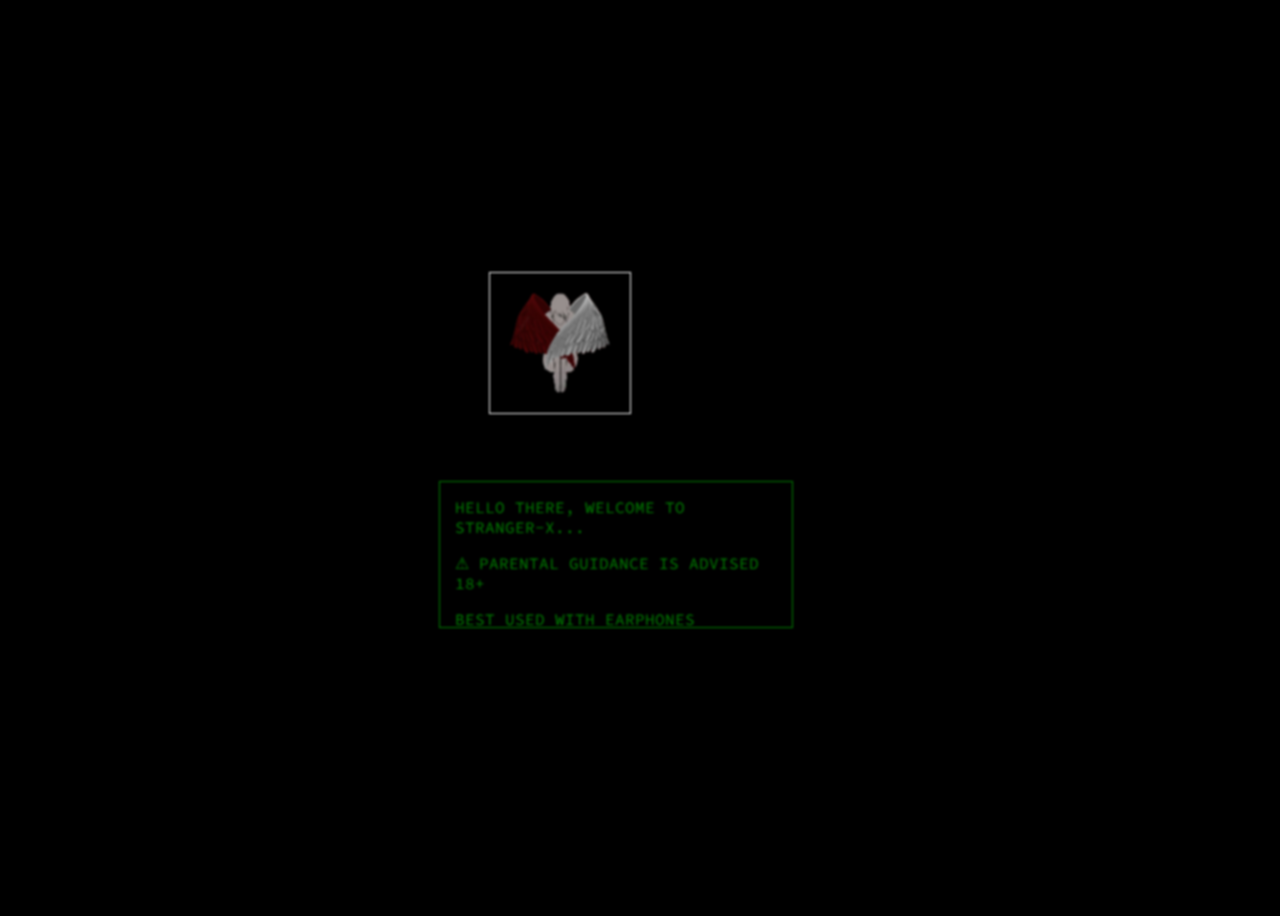
<file: index.html>
<!DOCTYPE html>
<html lang="en">
<head>
    <meta name="theme-color" content="#000000">
    <script async src="https://pagead2.googlesyndication.com/pagead/js/adsbygoogle.js?client=ca-pub-3273281331875301"
     crossorigin="anonymous"></script>
    <meta charset="UTF-8">
    <meta http-equiv="X-UA-Compatible" content="IE=edge">
    <meta name="viewport" content="width=device-width, initial-scale=1.0, maximum-scale=1.0, user-scalable=no">
    <meta name="description"ᴍᴜꜱɪᴄ ᴀᴅᴅɪᴄᴛ 🎶 ɪ ʀᴜʟᴇ ᴍʏꜱᴇʟꜰ 😚💥💜 ᴴⁱᵍʰ ˢᶜʰᵒᵒˡ ᵐᵉⁿᵃᶜᵉ 🎬">
    <meta name="keywords" content="stranger x, strangerx">
    <meta name="author" content="Roland Bbosa">
    <title>STRANGER X</title>
    <link rel="stylesheet" href="css/style.css">
    <link rel="shortcut icon" href="images/logo.ico" type="image/x-icon">

    <style>
        body {
            font-family: 'Source Code Pro';
            justify-content: center;
            align-items: center;
            align-content: center;
            display: grid;
        }
        @-webkit-keyframes typing { from { width: 0; } }
        @-webkit-keyframes blink-caret { 50% { border-color: transparent; } }

        a {text-decoration: none;}
        a {
            width: 80%; 
            height: 50%;
            border: solid 1px green;
            color: green;
            padding: 15px;
            background: transparent;

            overflow: hidden;
            -webkit-animation: typing 2s steps(21, end),
                    blink-caret .5s step-end infinite alternate;
        }

        img {
            padding: 20px;
            border: solid 1px white;
            height: 100px;
            width: 100px;
            font-size: 0px;
            object-fit: fill;
        }
    </style>
</head>
<body>
    <img src="images/logo.png" style=" margin-left: 50px;" />
    <a href="main.html" style="margin-top: 50px;">HELLO THERE, WELCOME TO STRANGER-X...
    <p>
        ⚠ PARENTAL GUIDANCE IS ADVISED 18+
    </p>
    <p>
        BEST USED WITH EARPHONES 
    </p>
    </a>

    <script>
        document.addEventListener('contextmenu', event => {
            event.preventDefault();
        });
    </script>
</body>
</html>
</file>
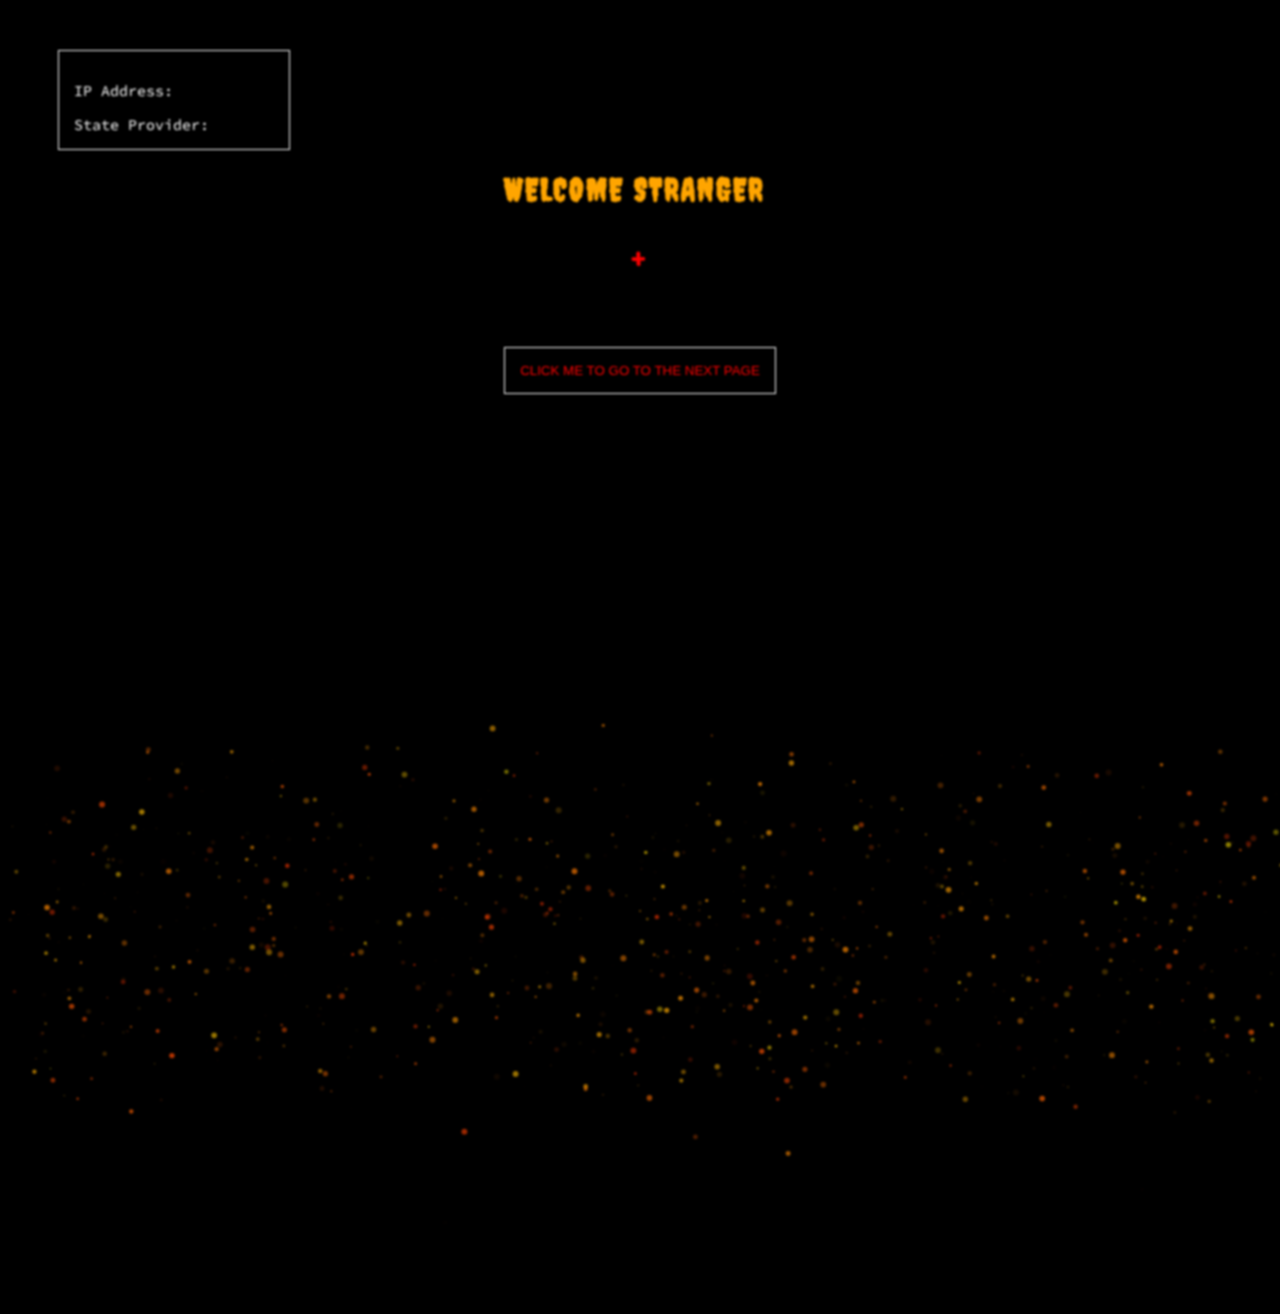
<file: main.html>
<!DOCTYPE html>
<html lang="en">
<head>
    <meta name="theme-color" content="#000000">
    <meta charset="UTF-8">
    <meta http-equiv="X-UA-Compatible" content="IE=edge">
    <meta name="viewport" content="width=device-width, initial-scale=1.0, maximum-scale=1.0, user-scalable=no">
    <title>STRANGER X</title>
    <link rel="stylesheet" href="css/style.css">
    <link rel="shortcut icon" href="images/logo.ico" type="image/x-icon">
    <style>
        body {overflow: hidden; /* Hide scrollbars */}
        
        .ip {
            font-family: 'Source Code Pro';
            margin-top: 50px;
            margin-left: 50px;
            background: transparent;
            padding: 15px;
            border: solid 1px white;
            
            width: 200px;
            font-size: 15px;
        }
        .ip span {color: white;}
        .ip img {width: 20px; height: 20px; position: relative;}
        #country{
            display: flex;
            gap: 1px;
        }

        .main {
            color: white;
            font-family: creepster;
            letter-spacing: 2px;
            justify-content: center;
            align-items: center;
            align-content: center;
            display: grid;
        }
        .main h1 {color: orange;}

        .main button {background: transparent; color: red; padding: 15px; outline: 0; border: solid 1px white;}
        .main button:hover {color: rgb(183, 0, 0);}

    </style>
    
</head>

<body>
    <!--ip address-->
    <div class="ip">
        <span id="country"></span>
        <p>
        <span id="ip">IP Address: </span>
        </p>
        <span id="state-prov">State Provider: </span>
    </div>
    <!--main-->
    <div class="main">
        <h1>WELCOME STRANGER
            <P><center style="color: red;">+</center></P>
        </h1>

        <p>
            <a href="video.html"><button>CLICK ME TO GO TO THE NEXT PAGE</button></a>
        </p>
        <div id="canvas"></div>
    </div>

    <script src="js/ip.js"></script>
    <script src="js/globe.js"></script>
    <script>
        document.addEventListener('contextmenu', event => {
            event.preventDefault();
        });
    </script>
</body>
</html
</file>
<file: css/style.css>
@import url(https://fonts.googleapis.com/css?family=Source+Code+Pro);
@import url(https://fonts.googleapis.com/css?family=Creepster);

body{
    background: black;
    height: 100vh;
    
}
body {
    -ms-overflow-style: none;  /* Internet Explorer 10+ */
    scrollbar-width: none;  /* Firefox */
}
body::-webkit-scrollbar { 
    display: none;  /* Safari and Chrome */
}

body {
    -webkit-user-select: none; /* Safari */
    -ms-user-select: none; /* IE 10 and IE 11 */
    user-select: none; /* Standard syntax */
}
body > * {
    filter: blur(1px);
    
}
</file>
